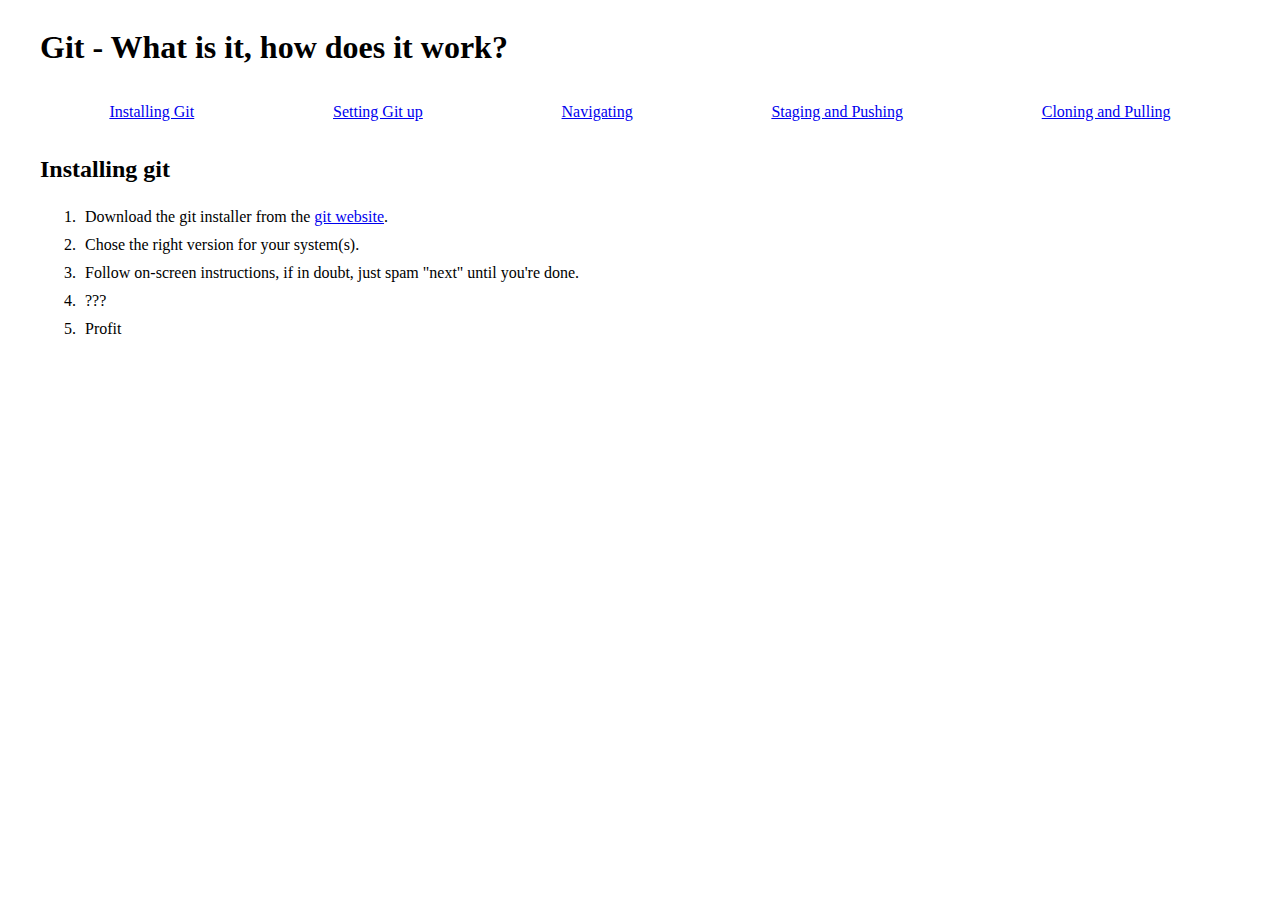
<file: index.html>
<!doctype html>
<html>
    <head>
        <!--<link rel=stylesheet href="style/reset.css">-->
        <link rel=stylesheet href="style/core.css">
        <script type="text/javascript" src="power/main.js"></script>
    </head>
    <body>
        <div class="wrapper">
            <div class="innerwrapper">
            
        <header class="header global">
            <div class="headwrap">
                <h1>Git - What is it, how does it work?</h1>
            </div>
        </header>
        
        <nav class="nav global">
            <div class="navwrap">
                <li><a href="index.html">Installing Git</a></li>
                <li><a href="set.html">Setting Git up</a></li>
                <li><a href="nav.html">Navigating</a></li>
                <li><a href="sta.html">Staging and Pushing</a></li>
                <li><a href="clo.html">Cloning and Pulling</a></li>
            </div>
        </nav>
        
        <main class="main global">
            <div class="mainwrap">
                <div>
                <h2>Installing git</h2>
                    <ol>
                        <li>Download the git installer from the <a href="https://git-scm.com/">git website</a>.</li>
                        <li>Chose the right version for your system(s).</li>
                        <li>Follow on-screen instructions, if in doubt, just spam "next" until you're done.</li>
                        <li>???</li>
                        <li>Profit</li>
                    </ol>
                </div>
            </div>
        </main>
        
        <footer class="footer global">
            <div class="footwrap">
            </div>
        </footer>
            
            </div>
        </div>
    </body>
</html>
</file>
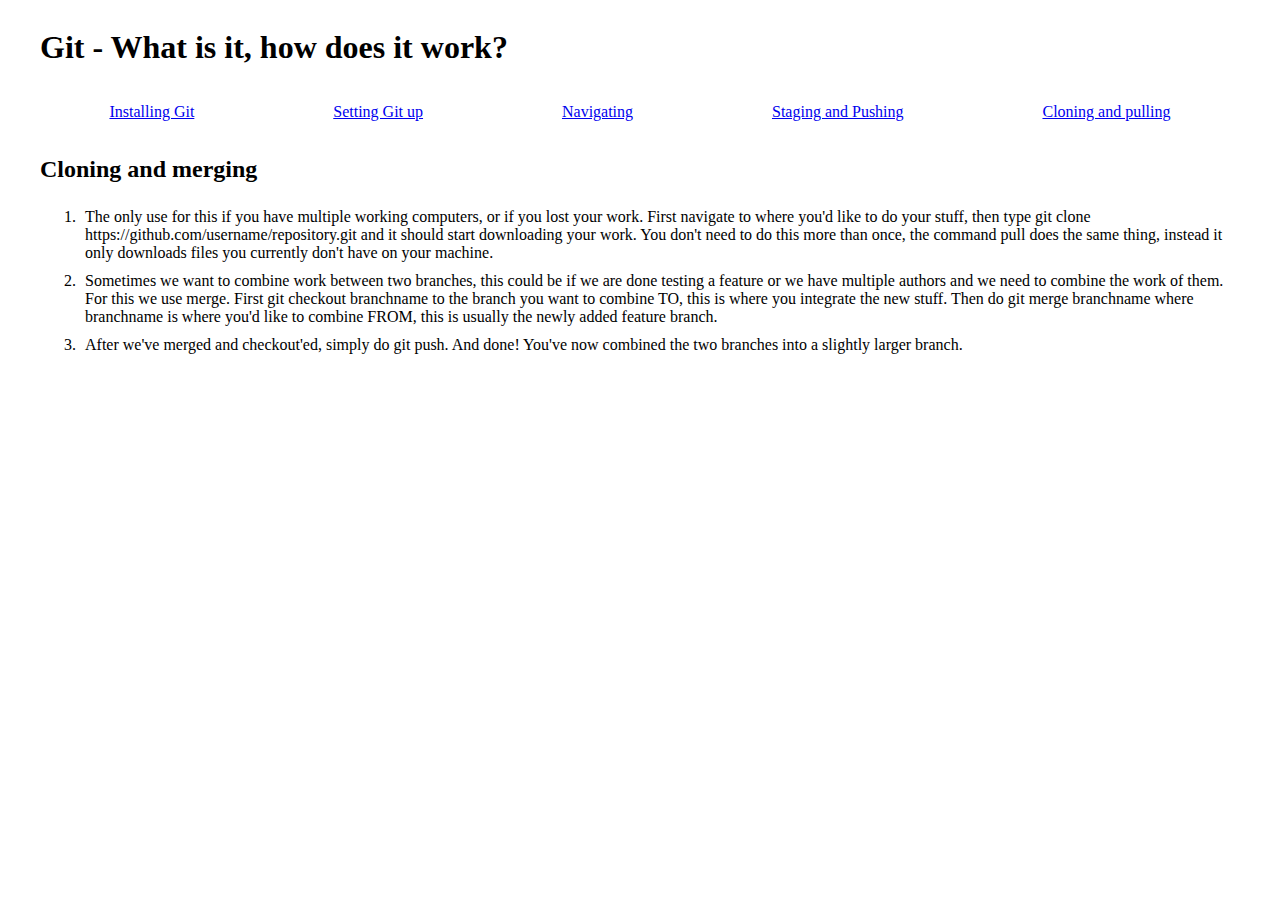
<file: clo.html>
<!doctype html>
<html>
    <head>
        <!--<link rel=stylesheet href="style/reset.css">-->
        <link rel=stylesheet href="style/core.css">
        <script type="text/javascript" src="power/main.js"></script>
    </head>
    <body>
        <div class="wrapper">
            <div class="innerwrapper">
            
        <header class="header global">
            <div class="headwrap">
                <h1>Git - What is it, how does it work?</h1>
            </div>
        </header>
        
       <nav class="nav global">
            <div class="navwrap">
                <li><a href="index.html">Installing Git</a></li>
                <li><a href="set.html">Setting Git up</a></li>
                <li><a href="nav.html">Navigating</a></li>
                <li><a href="sta.html">Staging and Pushing</a></li>
                <li><a href="clo.html">Cloning and pulling</a></li>
            </div>
        </nav>
        
        <main class="main global">
            <div class="mainwrap">
                <div>
                <h2>Cloning and merging</h2>
                    <ol>
                        <li>The only use for this if you have multiple working computers, or if you lost your work. First navigate to where you'd like to do your stuff, then type git clone https://github.com/username/repository.git and it should start downloading your work. You don't need to do this more than once, the command pull does the same thing, instead it only downloads files you currently don't have on your machine.</li>
                        <li>Sometimes we want to combine work between two branches, this could be if we are done testing a feature or we have multiple authors and we need to combine the work of them. For this we use merge. First git checkout branchname to the branch you want to combine TO, this is where you integrate the new stuff. Then do git merge branchname where branchname is where you'd like to combine FROM, this is usually the newly added feature branch.</li>
                        <li>After we've merged and checkout'ed, simply do git push. And done! You've now combined the two branches into a slightly larger branch.</li>
                    </ol>
                </div>
            </div>
        </main>
        
        <footer class="footer global">
            <div class="footwrap">
            </div>
        </footer>
            
            </div>
        </div>
    </body>
</html>
</file>
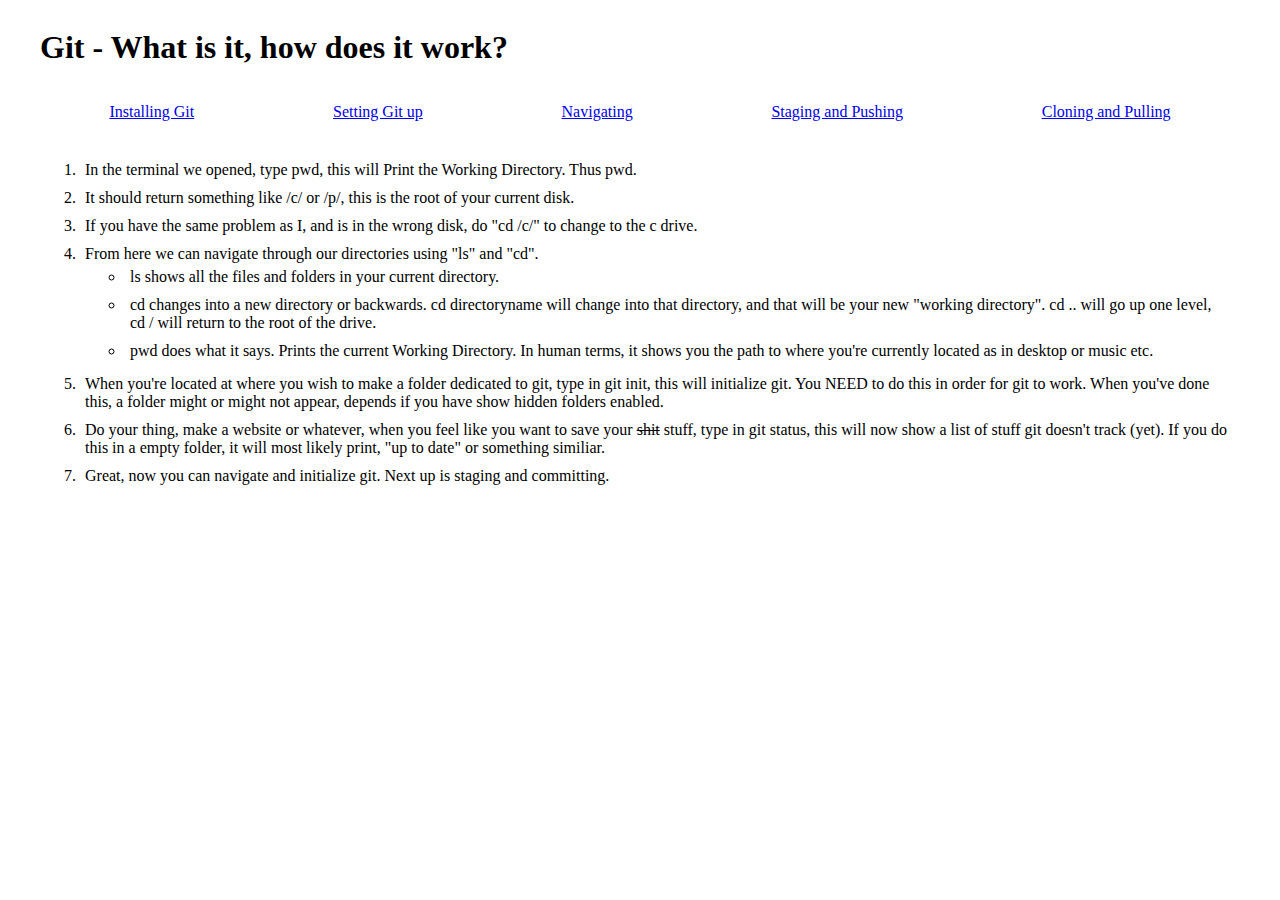
<file: nav.html>
<!doctype html>
<html>
    <head>
        <!--<link rel=stylesheet href="style/reset.css">-->
        <link rel=stylesheet href="style/core.css">
        <script type="text/javascript" src="power/main.js"></script>
    </head>
    <body>
        <div class="wrapper">
            <div class="innerwrapper">
            
        <header class="header global">
            <div class="headwrap">
                <h1>Git - What is it, how does it work?</h1>
            </div>
        </header>
        
       <nav class="nav global">
            <div class="navwrap">
                <li><a href="index.html">Installing Git</a></li>
                <li><a href="set.html">Setting Git up</a></li>
                <li><a href="nav.html">Navigating</a></li>
                <li><a href="sta.html">Staging and Pushing</a></li>
                <li><a href="clo.html">Cloning and Pulling</a></li>
            </div>
        </nav>
        
        <main class="main global">
            <div class="mainwrap">
                <div>
                <h2></h2>
                    <ol>
                        <li>In the terminal we opened, type pwd, this will Print the Working Directory. Thus pwd.</li>
                        <li>It should return something like /c/ or /p/, this is the root of your current disk.</li>
                        <li>If you have the same problem as I, and is in the wrong disk, do "cd /c/" to change to the c drive.</li>
                        <li>From here we can navigate through our directories using "ls" and "cd".
                            <ul>
                            <li>ls shows all the files and folders in your current directory.</li>
                            <li>cd changes into a new directory or backwards. cd directoryname will change into that directory, and that will be your new "working directory". cd .. will go up one level, cd / will return to the root of the drive. </li>
                            <li>pwd does what it says. Prints the current Working Directory. In human terms, it shows you the path to where you're currently located as in desktop or music etc.</li>
                            </ul>
                        </li>
                        <li>When you're located at where you wish to make a folder dedicated to git, type in git init, this will initialize git. You NEED to do this in order for git to work. When you've done this, a folder might or might not appear, depends if you have show hidden folders enabled.</li>
                        <li>Do your thing, make a website or whatever, when you feel like you want to save your <span>shit</span> stuff, type in git status, this will now show a list of stuff git doesn't track (yet). If you do this in a empty folder, it will most likely print, "up to date" or something similiar.</li>
                        <li>Great, now you can navigate and initialize git. Next up is staging and committing.</li>
                    </ol>
                </div>
            </div>
        </main>
        
        <footer class="footer global">
            <div class="footwrap">
            </div>
        </footer>
            
            </div>
        </div>
    </body>
</html>
</file>
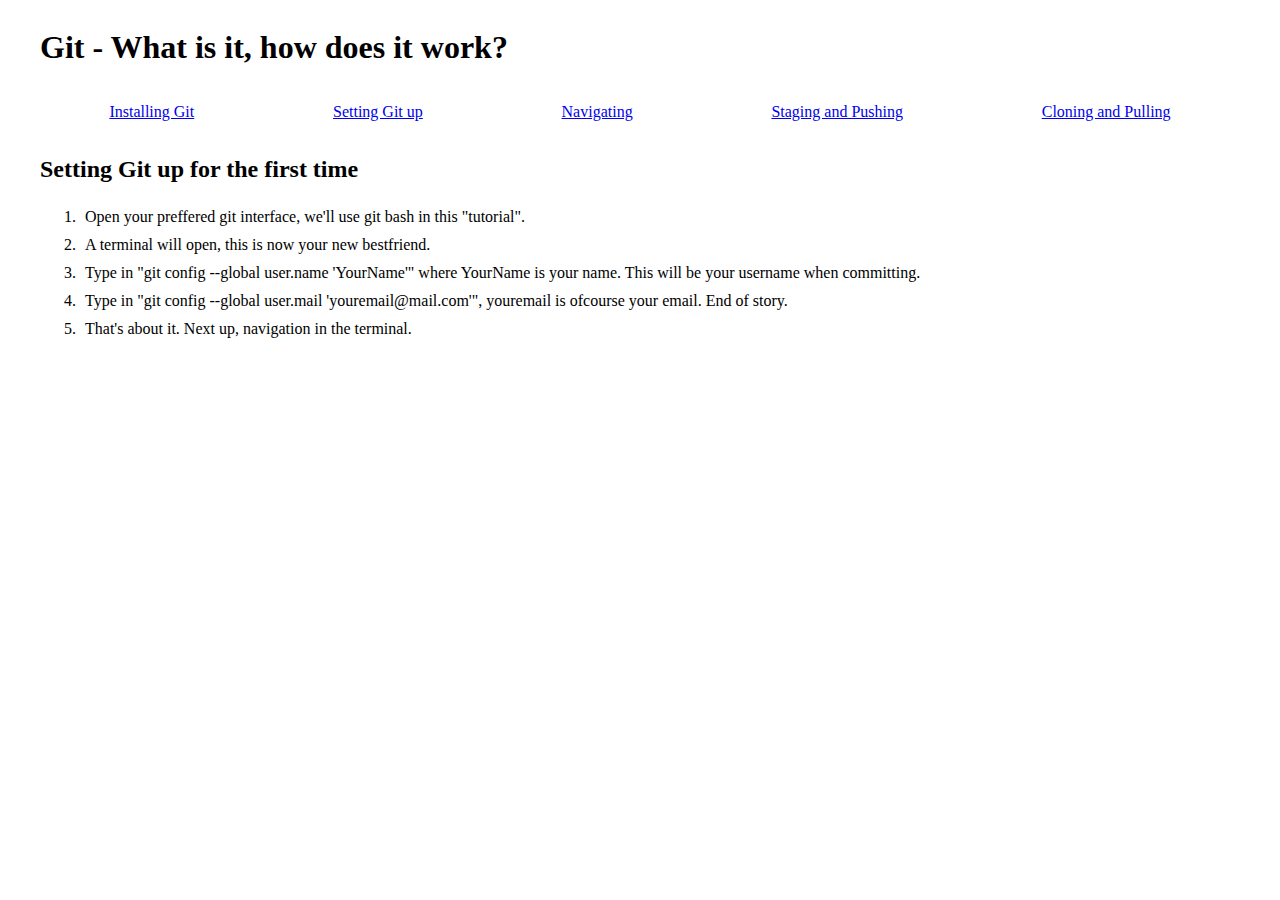
<file: set.html>
<!doctype html>
<html>
    <head>
        <!--<link rel=stylesheet href="style/reset.css">-->
        <link rel=stylesheet href="style/core.css">
        <script type="text/javascript" src="power/main.js"></script>
    </head>
    <body>
        <div class="wrapper">
            <div class="innerwrapper">
            
        <header class="header global">
            <div class="headwrap">
                <h1>Git - What is it, how does it work?</h1>
            </div>
        </header>
        
        <nav class="nav global">
            <div class="navwrap">
                <li><a href="index.html">Installing Git</a></li>
                <li><a href="set.html">Setting Git up</a></li>
                <li><a href="nav.html">Navigating</a></li>
                <li><a href="sta.html">Staging and Pushing</a></li>
                <li><a href="clo.html">Cloning and Pulling</a></li>
            </div>
        </nav>
        
        <main class="main global">
            <div class="mainwrap">
                <div>
                <h2>Setting Git up for the first time</h2>
                    <ol>
                        <li>Open your preffered git interface, we'll use git bash in this "tutorial".</li>
                        <li>A terminal will open, this is now your new bestfriend.</li>
                        <li>Type in "git config --global user.name 'YourName'" where YourName is your name. This will be your username when committing.</li>
                        <li>Type in "git config --global user.mail 'youremail@mail.com'", youremail is ofcourse your email. End of story.</li>
                        <li>That's about it. Next up, navigation in the terminal.</li>
                    </ol>
                </div>
            </div>
        </main>
        
        <footer class="footer global">
            <div class="footwrap">
            </div>
        </footer>
            
            </div>
        </div>
    </body>
</html>
</file>
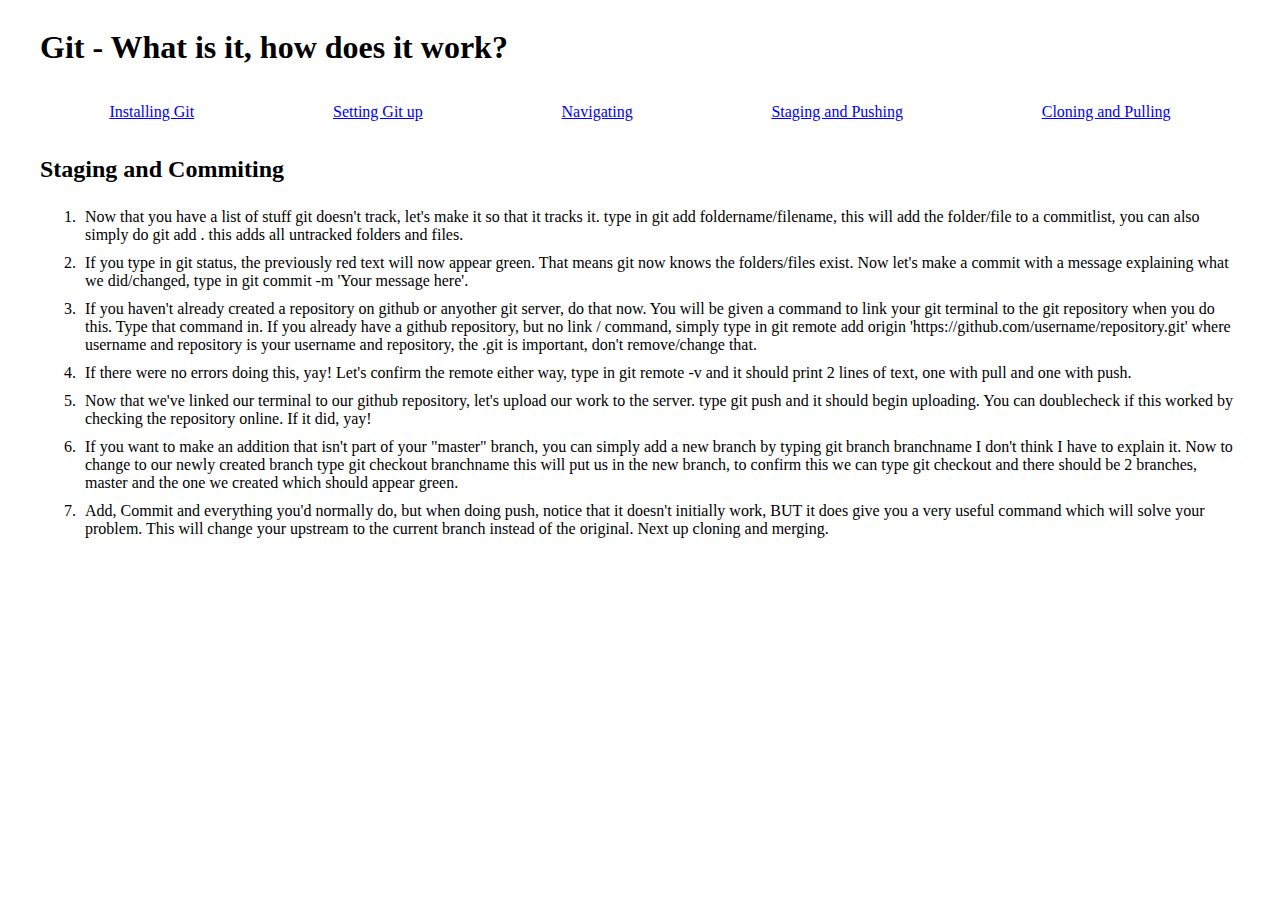
<file: sta.html>
<!doctype html>
<html>
    <head>
        <!--<link rel=stylesheet href="style/reset.css">-->
        <link rel=stylesheet href="style/core.css">
        <script type="text/javascript" src="power/main.js"></script>
    </head>
    <body>
        <div class="wrapper">
            <div class="innerwrapper">
            
        <header class="header global">
            <div class="headwrap">
                <h1>Git - What is it, how does it work?</h1>
            </div>
        </header>
        
         <nav class="nav global">
            <div class="navwrap">
                <li><a href="index.html">Installing Git</a></li>
                <li><a href="set.html">Setting Git up</a></li>
                <li><a href="nav.html">Navigating</a></li>
                <li><a href="sta.html">Staging and Pushing</a></li>
                <li><a href="clo.html">Cloning and Pulling</a></li>
            </div>
        </nav>
        
        <main class="main global">
            <div class="mainwrap">
                <div>
                <h2>Staging and Commiting</h2>
                    <ol>
                        <li>Now that you have a list of stuff git doesn't track, let's make it so that it tracks it. type in git add foldername/filename, this will add the folder/file to a commitlist, you can also simply do git add . this adds all untracked folders and files.</li>
                        <li>If you type in git status, the previously red text will now appear green. That means git now knows the folders/files exist. Now let's make a commit with a message explaining what we did/changed, type in git commit -m 'Your message here'.</li>
                        <li>If you haven't already created a repository on github or anyother git server, do that now. You will be given a command to link your git terminal to the git repository when you do this. Type that command in. If you already have a github repository, but no link / command, simply type in git remote add origin 'https://github.com/username/repository.git' where username and repository is your username and repository, the .git is important, don't remove/change that.</li>
                        <li>If there were no errors doing this, yay! Let's confirm the remote either way, type in git remote -v and it should print 2 lines of text, one with pull and one with push.</li>
                        <li>Now that we've linked our terminal to our github repository, let's upload our work to the server. type git push and it should begin uploading. You can doublecheck if this worked by checking the repository online. If it did, yay!</li>
                        <li>If you want to make an addition that isn't part of your "master" branch, you can simply add a new branch by typing git branch branchname I don't think I have to explain it. Now to change to our newly created branch type git checkout branchname this will put us in the new branch, to confirm this we can type git checkout and there should be 2 branches, master and the one we created which should appear green.</li>
                        <li>Add, Commit and everything you'd normally do, but when doing push, notice that it doesn't initially work, BUT it does give you a very useful command which will solve your problem. This will change your upstream to the current branch instead of the original. Next up cloning and merging.</li>
                    </ol>
                </div>
            </div>
        </main>
        
        <footer class="footer global">
            <div class="footwrap">
            </div>
        </footer>
            
            </div>
        </div>
    </body>
</html>
</file>
<file: style/core.css>
.wrapper {
    max-width: 1400px;
    margin: 0 auto;
}
.innerwrapper{
    max-width: 1200px;
    margin: 0 auto;
}
.wrapper > .innerwrapper > .global > div {
    display: flex;
}
.navwrap a{
    display: block;
    padding: 10px; 
}
.navwrap a:hover{
    background-color: #eee;
}
.navwrap li{
    list-style: none;
}
.navwrap {
    justify-content: space-around;
}
.mainwrap ol li{
}
li {
    padding: 5px;
}
span {
    text-decoration: line-through;
}
</file>
